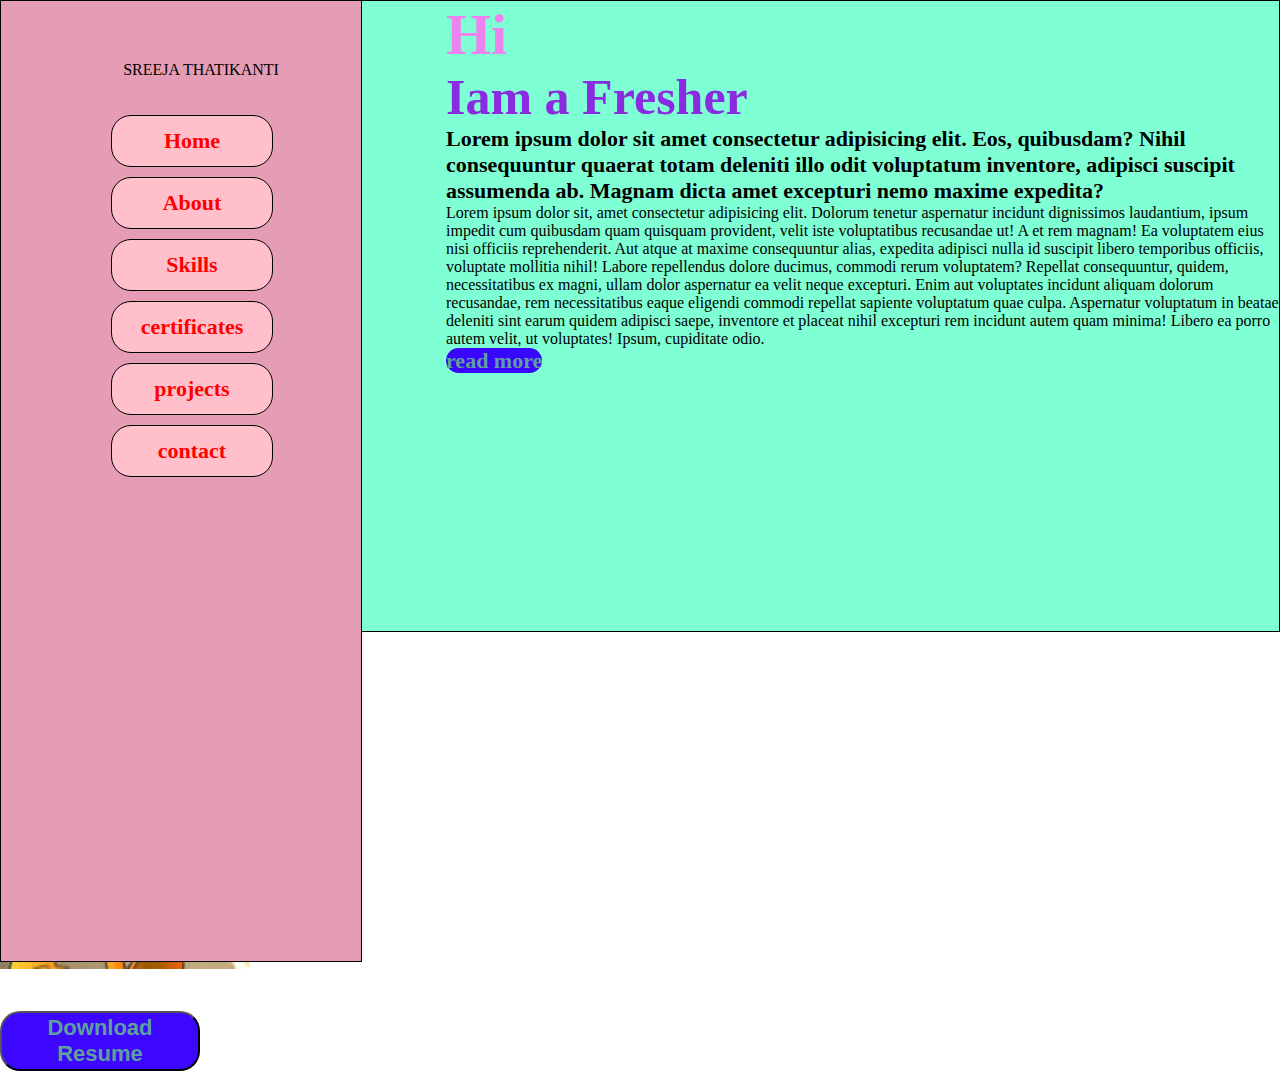
<file: index.html>
<!DOCTYPE html>
<html lang="en">
<head>
    <meta charset="UTF-8">
    <meta name="viewport" content="width=device-width, initial-scale=1.0">
    <title>Document</title>
    <link rel="stylesheet" href="style.css">
</head>
<body>
    <ul>
        <center>
        <span"text1">SREEJA</span>
        <span "text2">THATIKANTI</span>
        </center>
        <br><br>
            <li><a href="#Home">Home</a></li>
            <li><a href="#About">About</a></li>
            <li><a href="">Skills</a></li>
            <li><a href="">certificates</a></li>
            <li><a href="">projects</a></li>
            <li><a href="contact.html">contact</a></li>
    </ul>
    
    <div>
    <section id="home">
         <h1 id="text3">Hi</h1>
         <h1 id="text4">Iam a Fresher</h1>
        <p id="text5">Lorem ipsum dolor sit amet consectetur adipisicing elit. Eos, quibusdam? Nihil consequuntur quaerat totam deleniti illo odit voluptatum inventore, adipisci suscipit assumenda ab. Magnam dicta amet excepturi nemo maxime expedita?</p>
        <p>Lorem ipsum dolor sit, amet consectetur adipisicing elit. Dolorum tenetur aspernatur incidunt dignissimos laudantium, ipsum impedit cum quibusdam quam quisquam provident, velit iste voluptatibus recusandae ut! A et rem magnam!
        Ea voluptatem eius nisi officiis reprehenderit. Aut atque at maxime consequuntur alias, expedita adipisci nulla id suscipit libero temporibus officiis, voluptate mollitia nihil! Labore repellendus dolore ducimus, commodi rerum voluptatem?
        Repellat consequuntur, quidem, necessitatibus ex magni, ullam dolor aspernatur ea velit neque excepturi. Enim aut voluptates incidunt aliquam dolorum recusandae, rem necessitatibus eaque eligendi commodi repellat sapiente voluptatum quae culpa.
        Aspernatur voluptatum in beatae deleniti sint earum quidem adipisci saepe, inventore et placeat nihil excepturi rem incidunt autem quam minima! Libero ea porro autem velit, ut voluptates! Ipsum, cupiditate odio.</p>
        <butto id="bt1">read more</button>
    </section>
    <section id="A
    
    
    bout">
        <h1 id="About me">About me</h1>
        <img src="cartoon.jpg" alt="" height="300px" width="250px">
        <br><br>
        <button id="bt1">Download Resume</button>
    </section>
    </div>
</body>
</html>
</file>
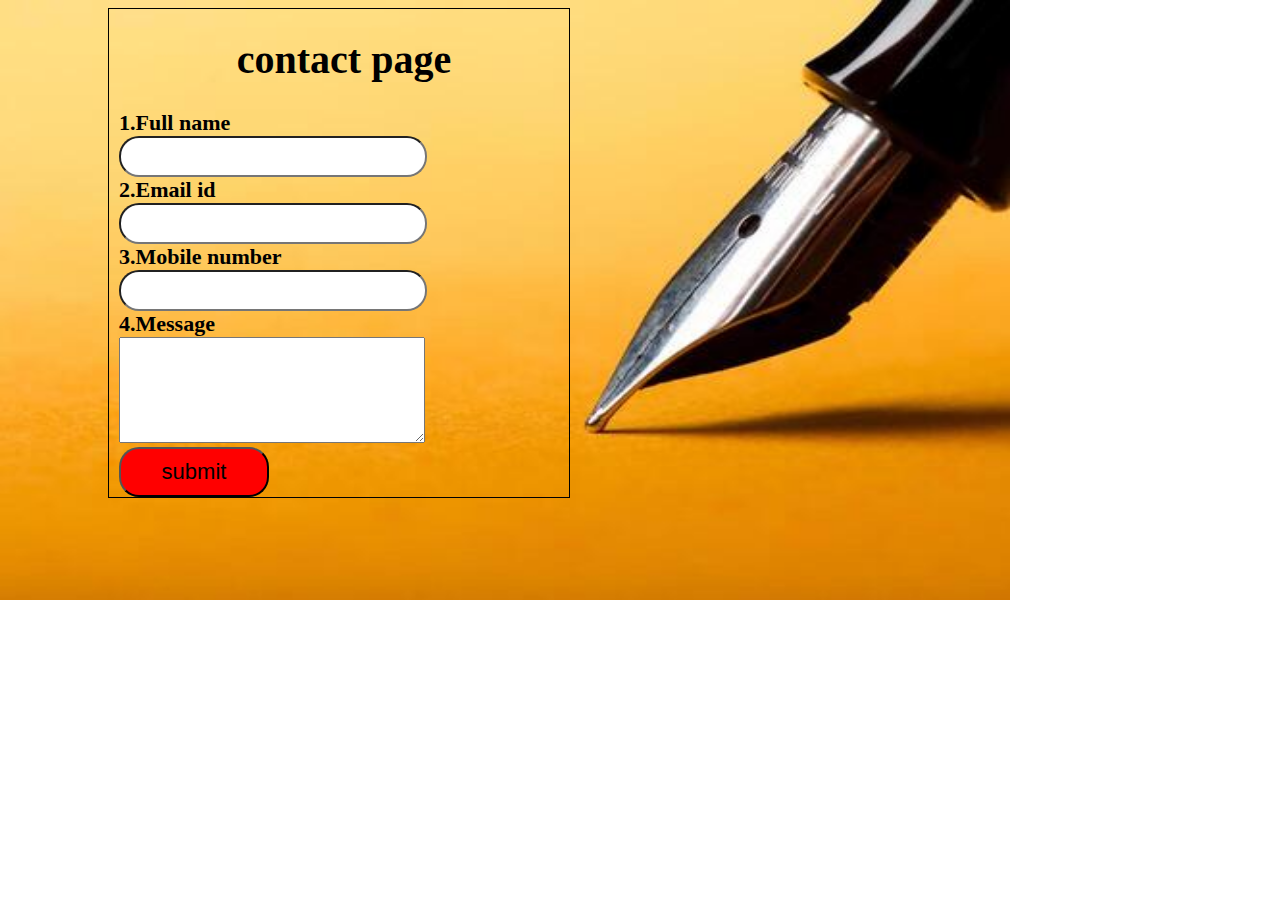
<file: contact.html>
<!DOCTYPE html>
<html lang="en">
<head>
    <meta charset="UTF-8">
    <meta name="viewport" content="width=device-width, initial-scale=1.0">
    <title>Document</title>
    <link rel="stylesheet" href="contact.css">
</head>
<body>
    <form action="">
        <h1>contact page</h1>
        <label for="">1.Full name</label><br>
        <input type="text"><br>
        <label for="">2.Email id</label><br>
        <input type="email"><br>
        <label for="">3.Mobile number</label><br>
        <input type="tel"><br>
        <label for="">4.Message</label><br>
        <textarea name="" id=""></textarea><br>
        <button>submit</button>
</form>
</body>
</html>
</file>
<file: style.css>
*{
    pading: 0px;
    margin: 0px;
}
ul{
    border: solid 1px;
    width: 320px;
    position: fixed ;
    height: 100%;
    background-color: rgb(229, 157, 181);
    padding-top: 60px;
    list-style: none;
}
#text1{
    color: rgb(171, 143, 197);
    font-size: 50px;
    font-weight: bold;
}
text2{
    color: violet;
    font-size: 48px;
    font-weight: bold;
}
ul li{
    border: solid 1px;
    height: 50px;
    width: 160px;
    margin-left: 70px;
    background-color: pink;
    text-align: center;
    line-height: 50px;
    border-radius: 20px;
    margin-bottom: 10px;
}
ul li a{
    color: red;
    font-size: 22px;
    font-weight: bold;
    text-decoration: none;
}
ul li:hover{
    background-color: blueviolet;
}
#home{
    border: solid 1px;
    height: 630px;
    background-color: aquamarine;
    padding-left: 445px;
}
#text3{
    color: violet;
    font-size: 58px;
}
#text4{
    color: blueviolet;
    font-size: 50px;
}
#text5{
    font-size: 22px;
    font-weight: bold;
}
#bt1{
    height: 60px;
    width: 200px;
    background-color: rgba(55, 0, 255, 0.975);
    border-radius: 20px;
    color: rgb(95, 160, 158);
    font-size: 22px;
    font-weight: bold;
    margin-top: 20px;
}
#about{
    border: solid 1px;
    height: 630px;
    background-color: aquamarine;
    padding-left: 400px;
}
#About me{
    font-size: 50px;
    color: aqua;
}
</file>
<file: contact.css>
body{
    background-image: url(pen.jpg);
    background-repeat: no-repeat;
    background-size: 1010px 600px;
}
form{
    border: solid 1px;
    width: 450px;
    margin-left: 100px;
    padding-left: 10px;
}
label{
    font-size: 22px;
    color: black;
    font-weight: bold;
}
input{
    height: 35px;
    width: 300px;
    border-radius: 20px;
}
textarea{
    height: 100px;
    width: 300px;
}
button{
    height: 50px;
    width: 150px;
    background-color: red;
    font-size: 22px;
    border-radius: 20px;
}
h1{
    text-align: center;
    font-size: 40px;
}
</file>
